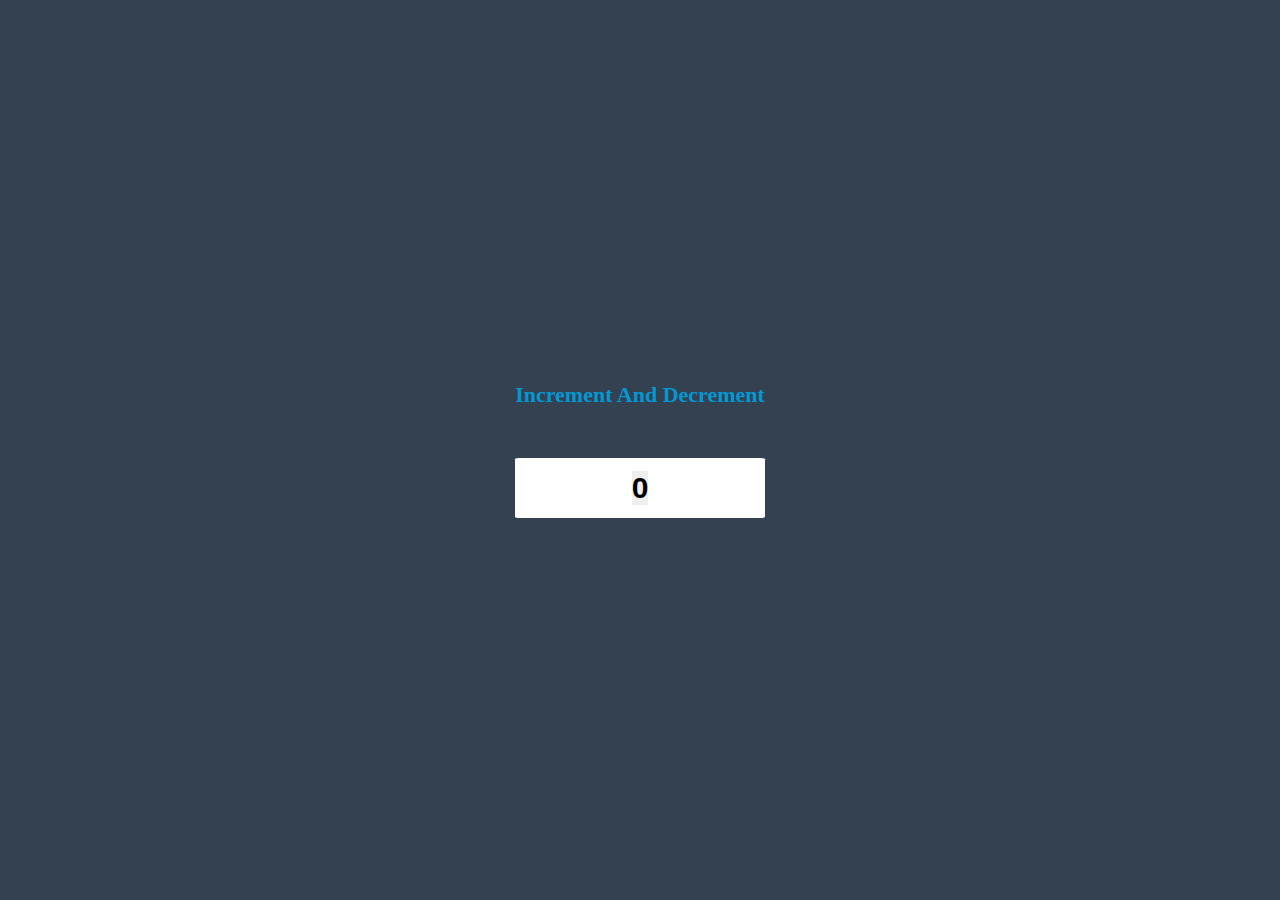
<file: index1.html>
<!DOCTYPE html>
<html lang="en">

<head>
    <meta charset="UTF-8">
    <meta name="viewport" content="width=device-width, initial-scale=1.0">
    <link rel="stylesheet" href="https://cdnjs.cloudflare.com/ajax/libs/font-awesome/6.5.2/css/all.min.css"
        integrity="sha512-SnH5WK+bZxgPHs44uWIX+LLJAJ9/2PkPKZ5QiAj6Ta86w+fsb2TkcmfRyVX3pBnMFcV7oQPJkl9QevSCWr3W6A=="
        crossorigin="anonymous" referrerpolicy="no-referrer" />
        <link rel="stylesheet" href="style.css">
    <title>Project</title>

</head>

<body>

    <div class="wrapper">
        <div class="text">
            Increment And Decrement
        </div>
        <div class="box">
            <button onclick="decrement()" class="minus">
                <i class="fa-solid fa-minus"></i>
            </button>
            <button class="count">
                0
            </button>
            <button onclick="increment()" class="plus">
                <i class="fa-solid fa-plus"></i>
            </button>
        </div>
    </div>



    

    <script src="script1.js"></script>
</body>

</html>
</file>
<file: style.css>
*{
    padding: 0;
    margin: 0;
}

.wrapper{
    height: 100vh;
    width: 100vw;
    background-color: #344151;
    color: white;
    display: flex;
    align-items: center;
    justify-content: center;
    flex-direction: column;
    gap: 50px;

}

.box{
    font-size: 20px;
    display: flex;
    gap: 40px;
    /* padding-top:20px; */
    height: 60px;
    width: 250px;
    background-color: white;
    color: #344151;
    border-radius: 2%;
    justify-content: space-around;
    align-items: center;

}

.minus{
    padding-left: 25px;
    padding-right: 18px;
    font-size: 30px;
    font-weight: bold;
    border-right: 2px solid #bfbfbf;
    cursor: pointer;
    border: none;
}

.plus{
    padding-right: 25px;
    padding-left: 18px;
    font-size: 30px;
    font-weight: bold;
    border-left: 2px solid #bfbfbf;
    cursor: pointer;
    border: none;
}

.count{
    font-size: 20px;
    font-weight: bold;
    font-size: 30px;
    border: none;
}

.text{
    font-size: 22px;
    font-weight: bold;
    color: #0398d4;
}
</file>
